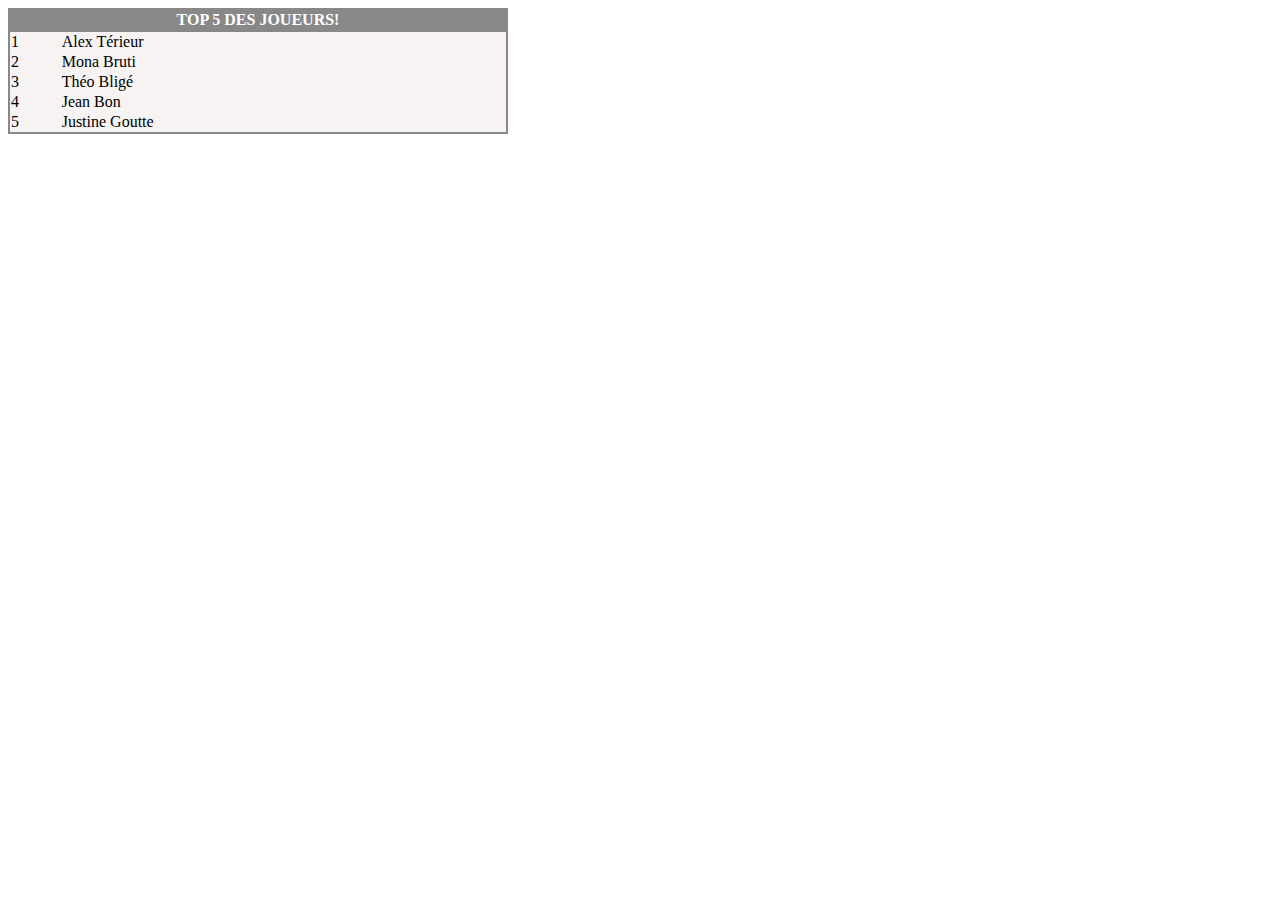
<file: EX1/index.html>
<!DOCTYPE html>
<html lang="en">
  <head>
    <link rel="stylesheet" href="style.css" />
    <title>Exercice1</title>
  </head>
  <body>
    <table>
      <tr>
        <th colspan="2">TOP 5 DES JOUEURS!</th>
      </tr>
      <tr>
        <td>1</td>
        <td>Alex Térieur</td>
      </tr>
      <tr>
        <td>2</td>
        <td>Mona Bruti</td>
      </tr>
      <tr>
        <td>3</td>
        <td>Théo Bligé</td>
      </tr>
      <tr>
        <td>4</td>
        <td>Jean Bon</td>
      </tr>
      <tr>
        <td>5</td>
        <td>Justine Goutte</td>
      </tr>
    </table>
  </body>
</html>
</file>
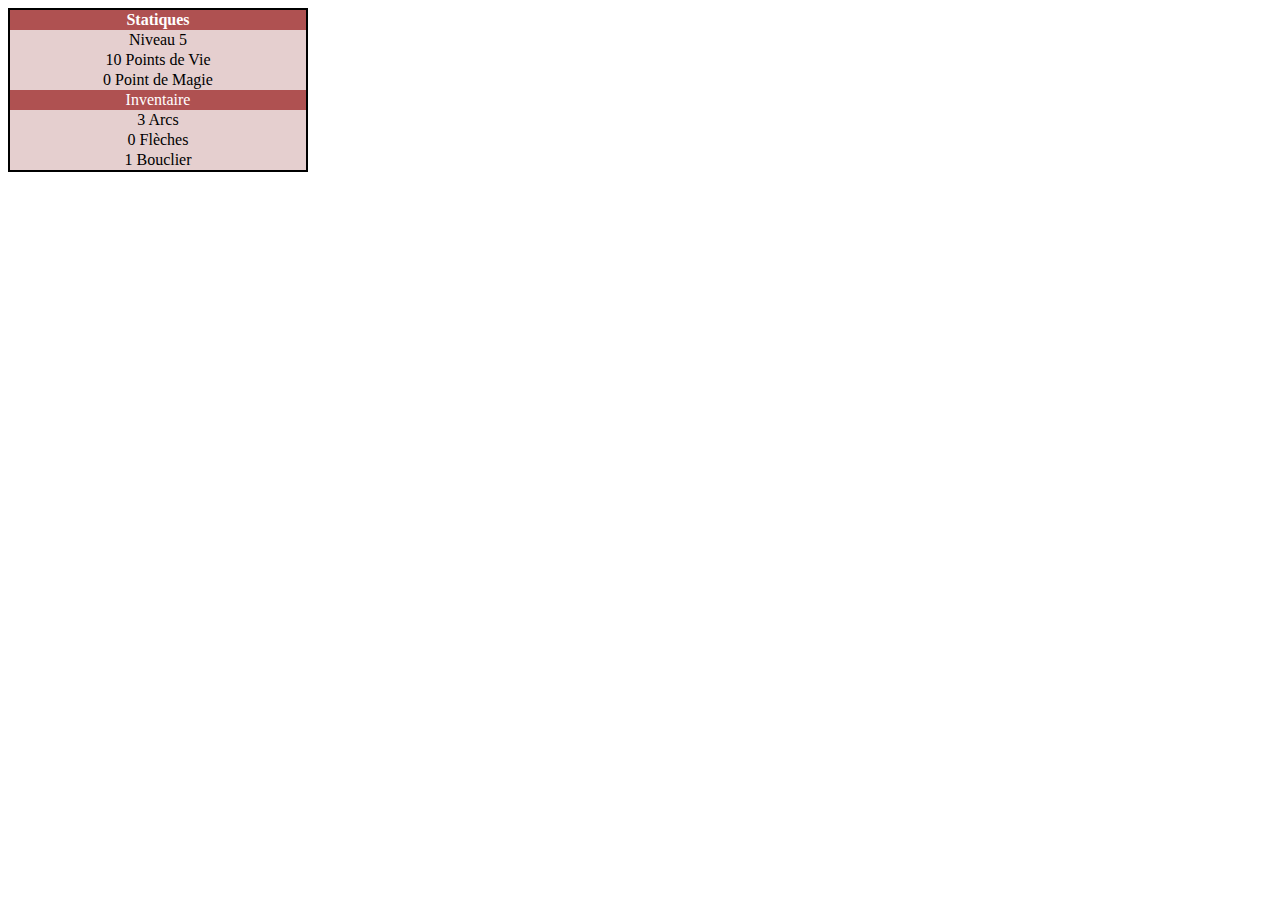
<file: EX2/index.html>
<!DOCTYPE html>
<html lang="en">
  <head>
    <link rel="stylesheet" href="style.css" />
    <title>Document</title>
  </head>
  <body>
    <table>
      <tr>
        <th class="title">Statiques</th>
      </tr>
      <tr>
        <td>Niveau 5</td>
      </tr>
      <tr>
        <td>10 Points de Vie</td>
      </tr>
      <tr>
        <td>0 Point de Magie</td>
      </tr>
      <tr>
        <td class="title">Inventaire</td>
      </tr>
      <tr>
        <td>3 Arcs</td>
      </tr>
      <tr>
        <td>0 Flèches</td>
      </tr>
      <tr>
        <td>1 Bouclier</td>
      </tr>
    </table>
  </body>
</html>
</file>
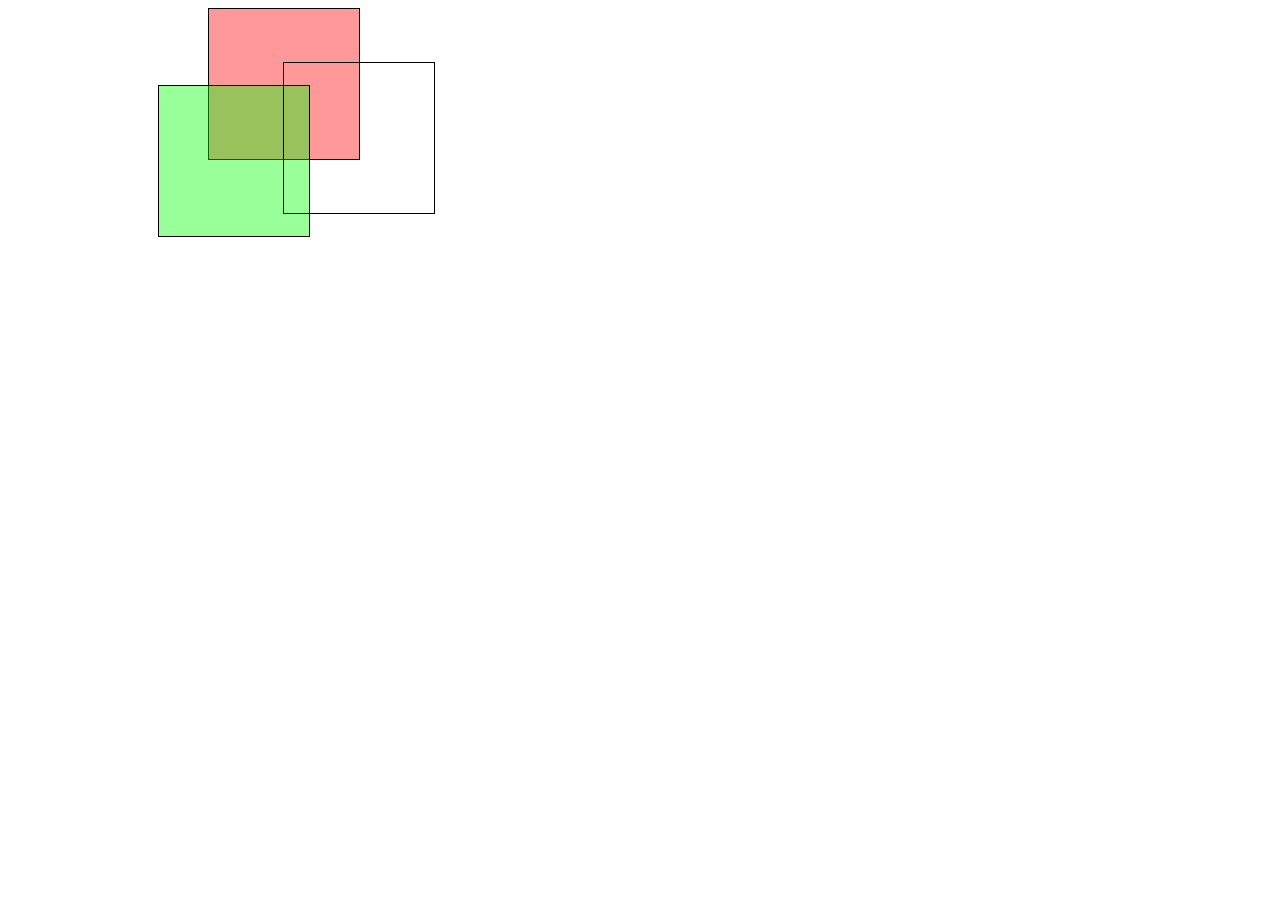
<file: EX3/index.html>
<!DOCTYPE html>
<html lang="en">
  <head>
    <link rel="stylesheet" href="style.css" />
    <title>Document</title>
  </head>
  <body>
    <div class="rouge carre"></div>
    <div class="vert carre"></div>
    <div class="bleu carre"></div>
  </body>
</html>
</file>
<file: EX1/style.css>
table,
th {
  border: 2px solid #888;
  border-collapse: collapse;
}
table {
  width: 500px;
}
th {
  background-color: #888;
  color: #fff;
}
td {
  background-color: #f6f1f1d8;
}
</file>
<file: EX2/style.css>
table {
  border: 2px solid #000;
  border-collapse: collapse;
  text-align: center;
  width: 300px;
}

td {
  background-color: #e5cfcf;
}
.title {
  background-color: #af5151;
  color: #fff;
}
</file>
<file: EX3/style.css>
.carre {
  width: 150px;
  height: 150px;
  border: 1px solid #000;
}
.rouge {
  background-color: rgba(255, 0, 0, 0.4);
  transform: translateX(200px);
}
.vert {
  background-color: rgba(0, 255, 0, 0.4);
  transform: translateX(150px) translateY(-75px);
}
.bleu {
  background-color: rgba(0, 0, 255, 0);
  transform: translateX(275px) translateY(-250px);
}
</file>
